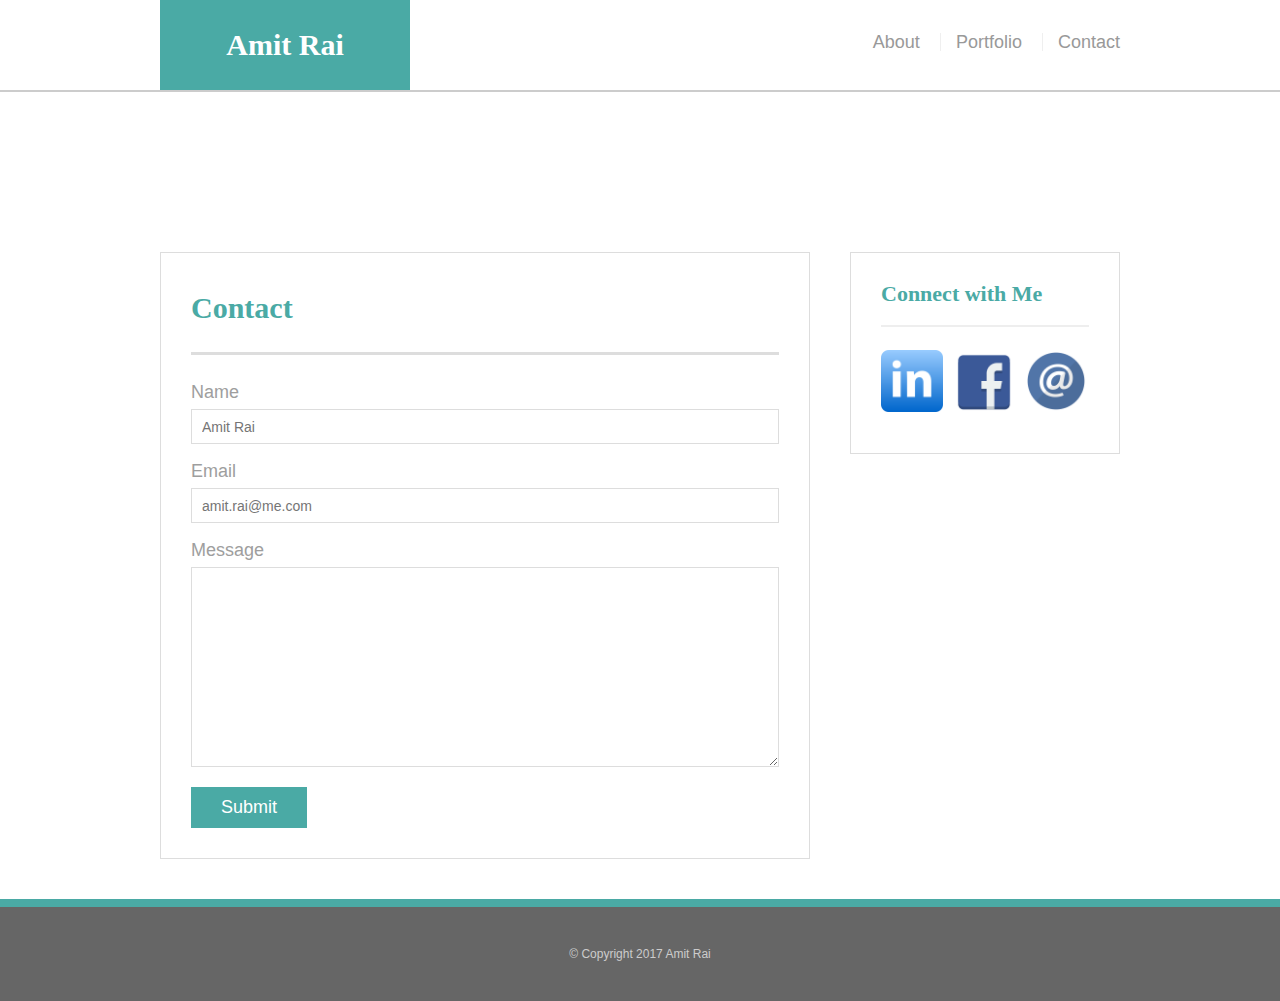
<file: contact.html>
<!DOCTYPE html>
<html>
<head>
	<title>About Me</title>
	<link rel="stylesheet" type="text/css" href="assets/css/reset.css">
	<link rel="stylesheet" type="text/css" href="assets/css/style.css">
</head>
<body>
	
	<!-- Header to hold Header, About, Portfolio and Contact links -->
	<header id="master-header">
		<div class="container">
			<!-- Your Name -->
			<a href="index.html" id="logo">Amit Rai</a>
			<!-- Nav to hold About, Portfolio and Contact links -->
			<nav>
				<a href="index.html">About</a>
				<a href="portfolio.html">Portfolio</a>
				<a href="contact.html">Contact</a>
			</nav>

		</div>
	</header>

	<div id="main-container" class="container">

		<section class="main-section">
			
			<h1>Contact</h1>
			
			<form id="contact-form">
				<ul>
					
					<li>
						<label for="name">Name</label>
						<input type="text" name="name" id="name" placeholder="Amit Rai" required="required">
					</li>

					<li>
						<label for="email">Email</label>
						<input type="text" name="email" id="email" placeholder="amit.rai@me.com" required="required">
					</li>

					<li>
						<label for="message">Message</label>
						<textarea id="message" name="message" required="required"></textarea>
					</li>

				</ul>

				<input type="submit" name="submit">

			</form>
		
		</section>
		
		<!-- Side container -->
		<section class="side-bar">
			<div id="Connect" >

				<h2>Connect with Me</h2>
				<img src="assets/images/linkedin.png" class="social" alt="linkedin">
				<img src="assets/images/facebook.png" class="social" alt="facebook">
				<img src="assets/images/email.png" class="social" alt="email">
				
			</div>

		</section>

	</div>

	<footer>
		<div class="container">
			&copy; Copyright 2017 Amit Rai
		</div>	
	</footer>

</body>
</html>
</file>
<file: assets/css/style.css>
*{
	box-sizing: border-box;
}

body{
	font-size: 18px;
	line-height: 34px;
	font-family: 'Arial','Helvetica Neue',Helvetica,sans-serif;
	color: #9e9e9e;
}

.container{
	width: 100%;
	max-width: 960px;
	margin: 0 auto;
	clear:both;
}

h1,h2,h3,p {
	margin-bottom: 20px;
}

p:last-child{
	margin-bottom: 0;
}

h1,h2,h3{
	font-family: 'Georgia', Times, Times New Roman, serif;
	font-weight: 700;
	color: #4aaaa5;
}

h1{
	font-size: 30px;
	line-height: 49px;
	border-bottom: 3px solid #ddd;
	padding-bottom: 20px;
}

h2, h3{
	font-size: 22px;
}



#master-header{
	background: #fff;
	margin: 0 0 30px;
	z-index: 99;
	color: #fff;
	overflow: auto;
	border-bottom: 2px solid #ccc;
	/*position: fixed;*/
	width: 100#; 
}

#logo{
	width: 250px;
	height: 90px;
	background: #4aaaa5;
	float: left;
	font-family: 'Georgia', Times, Times New Roman, serif;
	text-align: center;
	line-height: 90px;
	color: #fff; 
	font-weight: 700;
	font-size: 30px;
	text-decoration: none;

}

nav{
	float: right;
	margin-top: 25px;
}


nav a{
	color:#999;
	text-decoration: none;
	margin-left: 15px;
	display: inline-block;
	border-left: 1px solid #efefef;
	padding-left: 15px;
	line-height: 18px;

}

nav a:first-child{
	border-left: 0 none;
}


#main-container{
	padding-top: 130px;
}

.main-section{
	background: #fff;
	padding: 30px;
	margin: 0 0 40px 0;
	width: 100%;
	max-width: 650px;
	float: left;
	border: 1px solid #ddd;
}

.auth-image{
	width: 200px;
	height: auto;
	margin-top: 10px;
	float: left;
	margin-right: 25px;
}

.side-bar{
	background: #fff;
	padding: 30px;
	width: 100%;
	max-width: 270px;
	float:right;
	border: 1px solid #ddd;
	margin-bottom: 20px;
}

h3, .sidebar, h2{
	border-bottom: 2px solid #eee;
	padding-bottom: 20px;
	margin-bottom: 15px;
	line-height: 22px;
}

.social{
	width: 62px;
	height: 62px;
	margin-top: 8px;
	margin-right: 5px;
}

.social:last-child{
	margin-right: 0;
}

footer{
	background: #666;
	padding: 30px 0;
	clear: both;
	border-top: 8px solid #4aaaa5;
	color: #ccc;
	font-size: 12px;
	text-align: center;

}

.work{
	width: 274px;
	overflow: auto;
	position: relative;
	float: left;
	margin: 20px 0 25px;	
}

.work:nth-child(even){
	margin-right: 40px;

}

.work img{
	width: 100%;
	border: 0 none;
	opacity: .8;
}

.work h3{
	border-bottom: 0;
	background: #4aaaa5;
	color: #fff;
	text-align: center;
	position: absolute;
	bottom: 20px;
	padding: 15px;
	width: 100%;
	line-height: 30px;
	margin-bottom: 0;
	font-weight: 300;
}

#contact-form ul{
	margin-bottom: 20px;
}

#contact-form li{
	margin-bottom: 10px;
}

label,
input[type=text],
input[type=email],
textarea{
	display: block;
	width: 100%;
}

input[type=text],
input[type=email],
textarea{
	height: 35px;
	border: 1px solid #ddd;
	padding: 0 10px;
	font-size: 14px;
}

textarea{
	height: 200px;
}

input[type=submit] {
	background: #4aaaa5;
	border: 0 none;
	color: #fff;
	font-size: 18px;
	padding: 10px 30px;
	cursor: pointer;
}

@media screen and (max-width:980px) {

	.main-section {
		max-width: 60%;
		margin-bottom: 35px;
	}

	.auth-image { 
		width: 100%;
		float: none;
		margin-bottom: 35px;
	}

	.work{
		min-width: 100%;

	}

}

@media screen and (max-width:768px) {

	.main-section {
		min-width: 100%;
		margin-bottom: 35px;
		float: none;
	}

	.side-bar {
		min-width: 100%;
		margin-bottom: 35px;
		float: none;
	}

}

@media screen and (max-width:640px) {

	#logo {
		min-width: 100%;
		margin-bottom: 10px;
		float: none;

	}

	.nav {
		min-width: 100%;
		margin-bottom: 10px;
		float: none;

	}

	.main-section {
		min-width: 100%;
		margin-bottom: 35px;
		float: none;

	}

	.side-bar {
		min-width: 100%;
		margin-bottom: 35px;
		float: none;
	}

}
</file>
